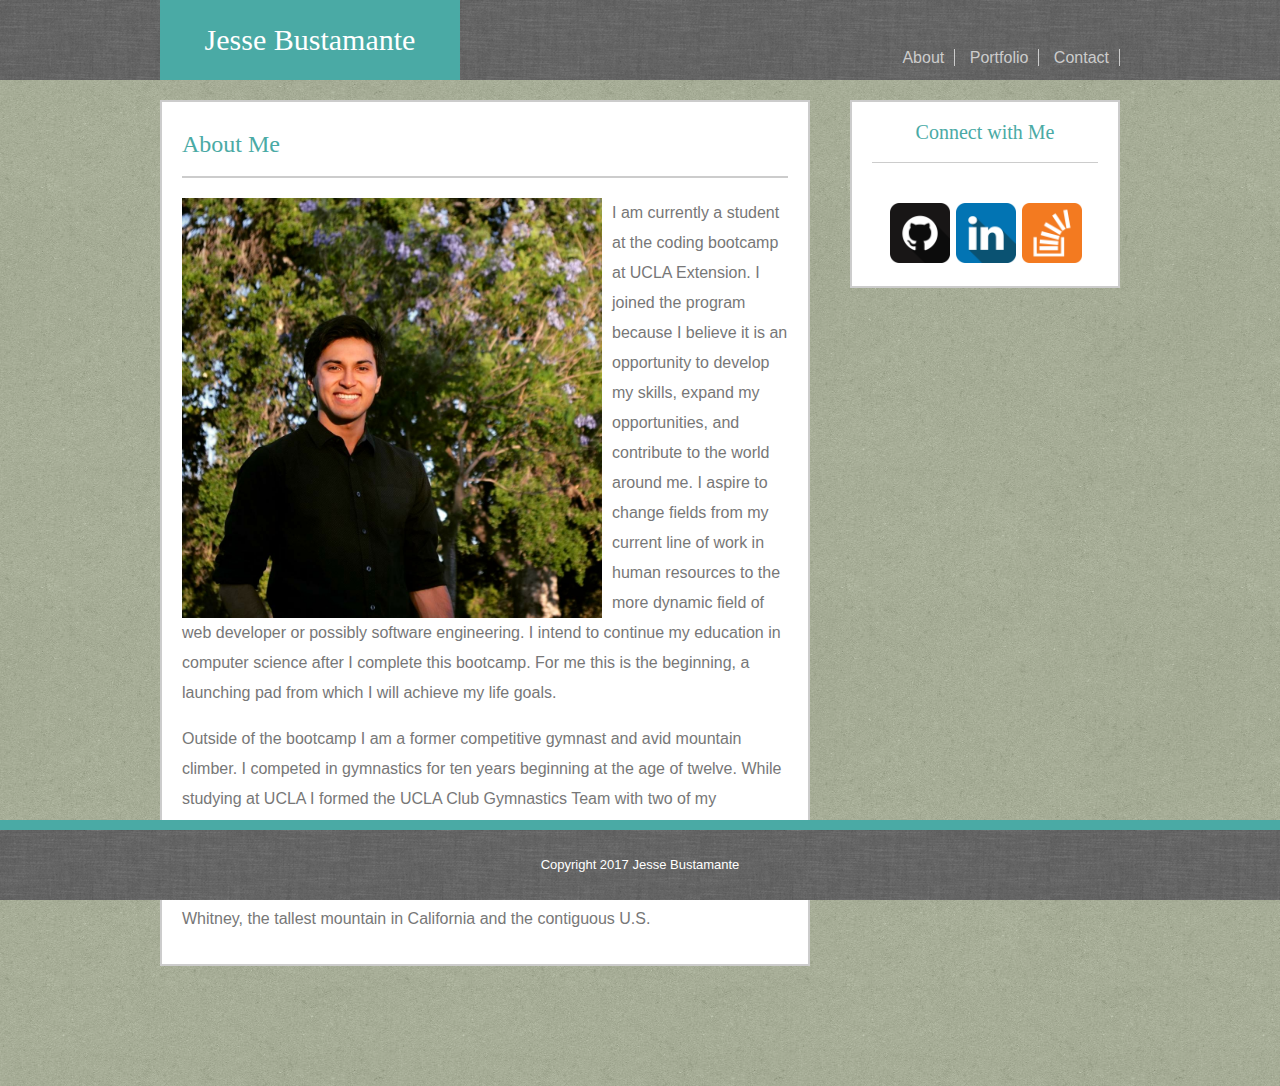
<file: index.html>
<!-- Index.html Basic-Portfolio -->

<!DOCTYPE html>
<html lang="en-us">

<head>
  <link rel="stylesheet" type="text/css" href="assets/css/reset.css">
  <link rel="stylesheet" type="text/css" href="assets/css/style.css">
  <meta charset="UTF-8">
  <meta name="viewport" content="width=device-width, initial-scale=1.0">
  <title>Jesse Bustamante</title>
</head>

<body>

<!-- Main Header -->
  <div class="mainheaderbackground">
    <div class="mainheadercontainer">
      <h1 class="headername">Jesse Bustamante</h1>
      <div class="headerlinkcontainer">
        <a class="headerlink" href="index.html">About</a>

        <a class="headerlink" href="portfolio.html">Portfolio</a>

        <a class="headerlink" href="contact.html">Contact</a>
      </div>
    </div>
  </div>

  <div class="separator"></div>
<!--Entire Content Area-->
  <div class="entirecontentarea">

<!--Main Content Area-->
    <div class="maincontent">
      <h2 class="aboutmeheader">About Me</h2>
      <img class="mainphoto" src="assets/images/Jesse.jpg" alt="This is Jesse" />

      <p class="firstparagraph"> I am currently a student at the coding bootcamp at UCLA Extension.
          I joined the program because I believe it is an opportunity to develop my skills, expand my opportunities, and contribute to the world around me.
          I aspire to change fields from my current line of work in human resources to the more dynamic field of web developer or possibly software engineering.
          I intend to continue my education in computer science after I complete this bootcamp.
          For me this is the beginning, a launching pad from which I will achieve my life goals.</p>
      <br>
      <p class="secondparagraph"> Outside of the bootcamp I am a former competitive gymnast and avid mountain climber.
          I competed in gymnastics for ten years beginning at the age of twelve.
          While studying at UCLA I formed the UCLA Club Gymnastics Team with two of my classmates and competed with a team I had supported and grown throughout my years in undergrad.
          After graduating, I began hiking regularly, which evolved over time into mountaineering.
          This year I successfully completed a Winter summit of Mt. Whitney, the tallest mountain in California and the contiguous U.S.</p>

    </div>

<!--Sidebar-->
    <div class="sidebar">

      <h2 class="connectwithme">Connect with Me</h2>

      <div class="icongroup">
        <img class="socialmediaicons" src="assets/images/githubicon.png">
        <img class="socialmediaicons" src="assets/images/linkedinicon.png">
        <img class="socialmediaicons" src="assets/images/stackoverflowicon.png">
      </div>
    </div>
  </div>

<div class="separator"></div>

<!--footer-->
    <footer>

      <p>Copyright 2017 Jesse Bustamante</p>

    </footer>

</html>
</file>
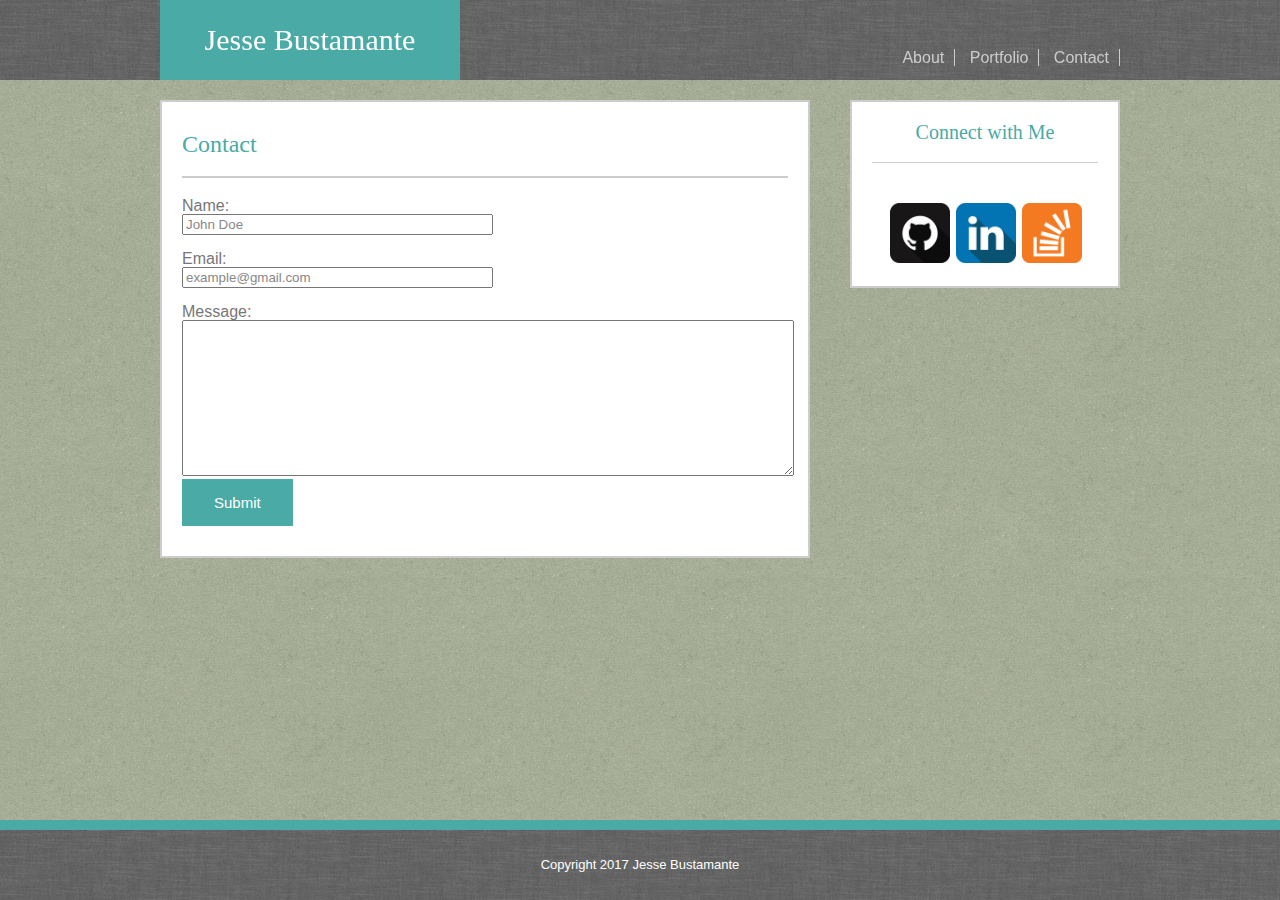
<file: contact.html>
<!-- Contact.html Basic-Portfolio -->

<!DOCTYPE html>
<html lang="en-us">

<head>
  <link rel="stylesheet" type="text/css" href="assets/css/reset.css">
  <link rel="stylesheet" type="text/css" href="assets/css/style.css">
  <meta charset="UTF-8">
  <meta name="viewport" content="width=device-width, initial-scale=1.0">
  <title>Jesse Bustamante</title>
</head>

<body>

  <!-- Main Header -->
  <div class="mainheaderbackground">
    <div class="mainheadercontainer">
      <h1 class="headername">Jesse Bustamante</h1>
      <div class="headerlinkcontainer">
        <a class="headerlink" href="index.html">About</a>

        <a class="headerlink" href="portfolio.html">Portfolio</a>

        <a class="headerlink" href="contact.html">Contact</a>
      </div>
    </div>
  </div>

  <div class="separator"></div>

<!--Entire Content Area-->
  <div class="entirecontentarea">

<!--Main Content Area-->
      <div class="maincontent">

        <h2>Contact</h2>

          <form action="/action_page.php">
            Name:
            <br>
            <input type="text" name="firstname" value="John Doe">
            <br><br>
            Email:
            <br>
            <input type="text" name="email" value="example@gmail.com">
            <br><br>
            Message:
            <br>
            <textarea type="text" name="message" rows="10" cols="25"></textarea>
          </form>

          <button type="button">Submit</button>

      </div>


  <!--Sidebar-->
      <div class="sidebar">

        <h2 class="connectwithme">Connect with Me</h2>

        <div class="icongroup">
          <img class="socialmediaicons" src="assets/images/githubicon.png">
          <img class="socialmediaicons" src="assets/images/linkedinicon.png">
          <img class="socialmediaicons" src="assets/images/stackoverflowicon.png">
        </div>
      </div>
  </div>

  <div class="separator"></div>

<!--footer-->
  <footer>

    <p>Copyright 2017 Jesse Bustamante</p>

  </footer>

</html>
</file>
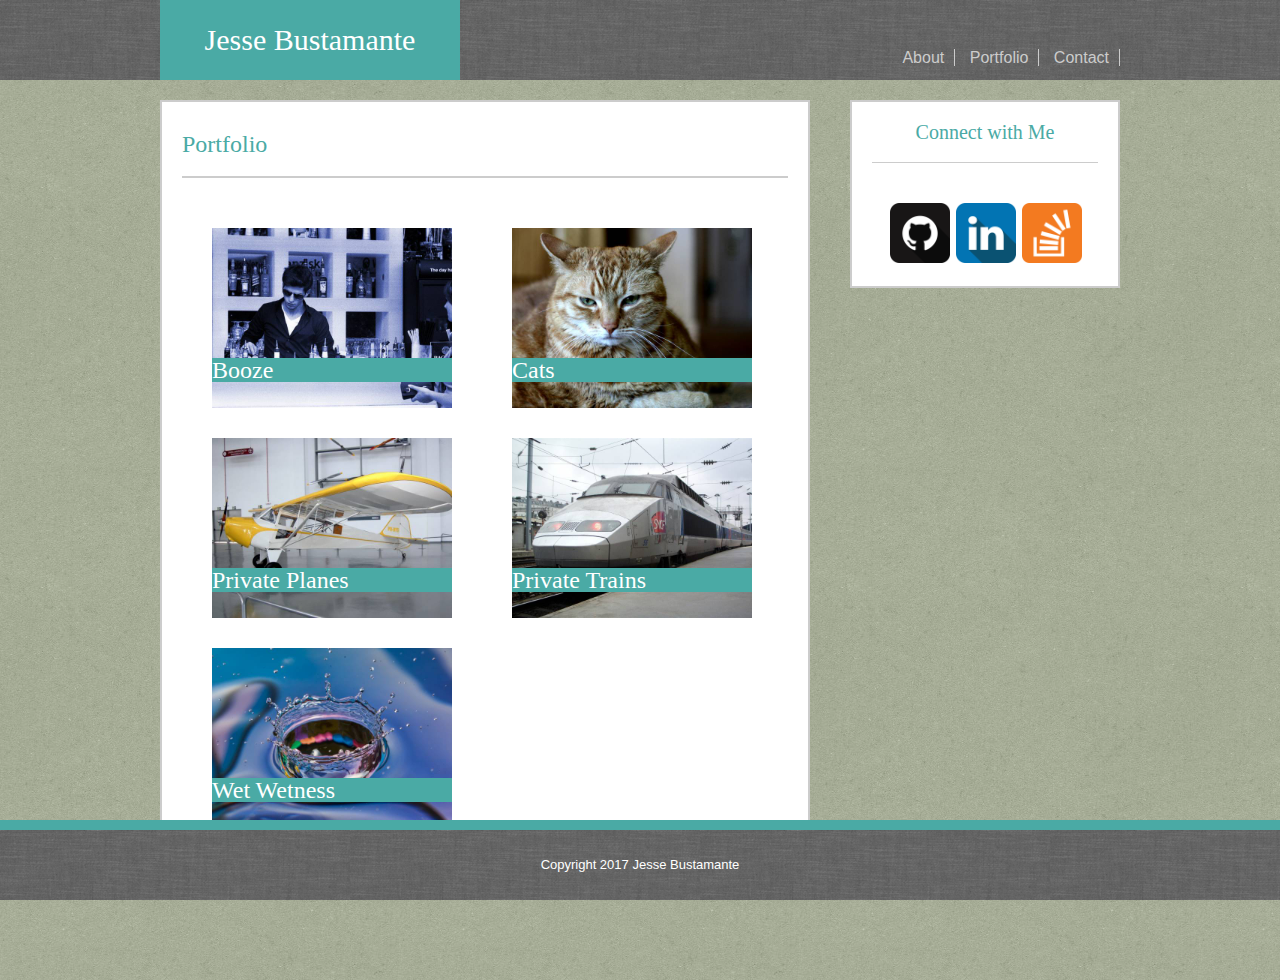
<file: portfolio.html>
<!-- Contact.html Basic-Portfolio -->

<!DOCTYPE html>
<html lang="en-us">

<head>
  <link rel="stylesheet" type="text/css" href="assets/css/reset.css">
  <link rel="stylesheet" type="text/css" href="assets/css/style.css">
  <meta charset="UTF-8">
  <meta name="viewport" content="width=device-width, initial-scale=1.0">
  <title>Jesse Bustamante</title>
</head>

<body>

  <!-- Main Header -->
  <div class="mainheaderbackground">
    <div class="mainheadercontainer">
      <h1 class="headername">Jesse Bustamante</h1>
      <div class="headerlinkcontainer">
        <a class="headerlink" href="index.html">About</a>

        <a class="headerlink" href="portfolio.html">Portfolio</a>

        <a class="headerlink" href="contact.html">Contact</a>
      </div>
    </div>
  </div>

  <div class="separator"></div>
  <!--Entire Content Area-->
  <div class="entirecontentarea">

  <!--Main Content Area-->
  <div class="maincontent">

    <h2>Portfolio</h2>
    <div class="portfoliocontainer">
      <img class="portfoliophoto" src="assets/images/booze.jpg">
      <h1 class="portfoliolabel">Booze</h1>
    </img>
    </div>
    <div class="portfoliocontainer">
      <img class="portfoliophoto" src="assets/images/cat.jpg">
      <h1 class="portfoliolabel">Cats</h1>
    </div>
    <div class="portfoliocontainer">
      <img class="portfoliophoto" src="assets/images/plane.jpg">
      <h1 class="portfoliolabel">Private Planes</h1>
    </div>
    <div class="portfoliocontainer">
      <img class="portfoliophoto" src="assets/images/train.jpg">
      <h1 class="portfoliolabel">Private Trains</h1>
    </div>
    <div class="portfoliocontainer">
      <img class="portfoliophoto" src="assets/images/drop.jpg">
      <h1 class="portfoliolabel">Wet Wetness</h1>
    </div>
  </div>

<!--Sidebar-->
    <div class="sidebar">

      <h2 class="connectwithme">Connect with Me</h2>

      <div class="icongroup">
        <img class="socialmediaicons" src="assets/images/githubicon.png">
        <img class="socialmediaicons" src="assets/images/linkedinicon.png">
        <img class="socialmediaicons" src="assets/images/stackoverflowicon.png">
      </div>
    </div>
  </div>

  <div class="separator"></div>

<!--footer-->
  <footer>

    <p>Copyright 2017 Jesse Bustamante</p>

  </footer>

</html>
</file>
<file: assets/css/style.css>
body{
  background-image: url("../images/green_cup.png");
  font-family: "Arial", "Helvetica Neue", Helvetica, sans-serif;
  color: #777777;
}

a{
  font-family: "Arial", "Helvetica Neue", Helvetica, sans-serif;
  color: #cccccc;
  text-decoration: none;
  margin: 0px;
  border: 0px;
  padding: 10px;
  height: 20px;
  width: 20px;
}

h1{
  color: #ffffff;
  background-color: #4aaaa5;
  font-family: 'Georgia', Times, Times New Roman, serif;
  font-size: x-large
}

h2{
  color: #4aaaa5;
  font-family: 'Georgia', Times, Times New Roman, serif;
  font-size: x-large;
  border-bottom: solid 2px #cccccc;
  padding-bottom: 20px;
  margin-bottom: 20px;
}

p{
  line-height: 30px;
}

form{

}

input{
  font-family: "Arial", "Helvetica Neue", Helvetica, sans-serif;
  color: #888;
  width: 50%;
}

textarea{
  font-family: "Arial", "Helvetica Neue", Helvetica, sans-serif;
  color: #888;
  width: 100%;
}

button{
    background-color: #4aaaa5;
    border: none;
    color: white;
    padding: 15px 32px;
    text-align: center;
    text-decoration: none;
    display: inline-block;
    font-size: 15px;
}

footer{
  text-align: center;
  background-color: #666666;
  color: #ffffff;
  padding-top: 20px;
  padding-bottom: 20px;
  border-top: solid 10px #4aaaa5;
  font-size: small;
  overflow: hidden;
  position: fixed;
  width: 100%;
  bottom: 0px;
  clear: both;
  background-image: url("../images/grey_wash_wall.png")
}

.mainheaderbackground{
  width: 100%;
  height: 80px;
  margin-bottom: 20px;
  background-image: url("../images/grey_wash_wall.png");
  overflow: auto;
  position: fixed;
  top: 0px;
  z-index: 10;
}

.mainheadercontainer{
  width: 960px;
  height: 80px;
  margin-left: auto;
  margin-right: auto;
  overflow: auto;
}

.headername{
  text-align: center;
  font-size: 30px;
  height: 55px;
  width: 300px;
  padding-top: 25px;
  margin-left: auto;
  margin-right: auto;
  float: left;
}

.headerlinkcontainer{
  text-align: right;
  width: 300px;
  height: 10px;
  margin-top: 50px;
  float: right;
}

.headerlink{
  border-right: 1px solid #cccccc;
  padding-top: 0px;
  padding-bottom: 0px;
}

.entirecontentarea{
  width: 960px;
  margin: auto;
  clear: both;
  margin-bottom: 20px;
}

.maincontent{
  background-color: #ffffff;
  width: 606px;
  padding: 20px;
  padding-top: 30px;
  padding-bottom: 30px;
  border: solid 2px #cccccc;
  margin-bottom: 20px;
  float: left;
}

.mainphoto{
  height: auto;
  width: 420px;
  margin-right: 10px;
  float: left;
  clear: both;
}

.sidebar{
  background-color: #ffffff;
  text-align: center;
  width: 266px;
  border: solid 2px #cccccc;
  margin-left: 40px;
  float: left;
}

.icongroup{
  margin: auto;
  padding: 20px;
}

.socialmediaicons{
  margin-left: 2px;
  height: auto;
  width: 60px;
}

.connectwithme{
  text-align: center;
  font-size: 20px;
  padding-bottom: 20px;
  margin-top: 20px;
  margin-left: 20px;
  margin-right: 20px;
  border-bottom: solid 1px #cccccc;
}

.portfoliocontainer{
  width: 240px;
  height: 180px;
  margin: 30px;
  margin-bottom: 0px;
  float: left;
}

.portfoliophoto{
  display: block;
  width: 100%;
  height: auto;
  float: left;
  position: relative;
}

.portfoliolabel{
  width: 240px;
  margin-top: 130px;
  position: absolute;
}

.separator{
  height: 100px;
  width: 100%;
  background-image:url("../images/green_cup.png");
  clear: both;
}

@media screen and (max-width: 980px) {

  .mainheaderbackground{
    max-width: 980px;
  }

  .mainheadercontainer{
    max-width: 748px;
  }

  .entirecontentarea{
    max-width: 748px;
  }

  .maincontent{
    max-width: 448px;
  }

  .sidebar{
    max-width: 212px;
  }

  .connectwithme{
    margin-bottom: 0px;
  }

  .socialmediaicons{
    width: 50px;
  }

  .mainphoto{
    float: none;
    width: 100%;
  }

  .portfoliocontainer{
    width: 400px;
    height: auto;
    margin: 30px;
  }

  .portfoliolabel{
    width: 400px;
    margin-top: 240px;
    text-align: center;
  }

}

@media screen and (max-width: 768px){

  .mainheaderbackground{
    max-width: 748px;
  }

  .mainheadercontainer{
    max-width: 620px;
  }

  .entirecontentarea{
    max-width: 620px;
  }

  .maincontent{
    max-width: 576px;
  }

  .sidebar{
    max-width: 616px;
    width: 616px;
    margin: 0px
  }

  .connectwithme{
    margin-bottom: 0px;
  }

  .socialmediaicons{
    width: 50px;
  }

  .mainphoto{
    width: 320px;
    float: left;
  }

  .portfoliocontainer{
    width: 240px;
    margin: 20px;
    margin-bottom: 0px;
    float: left;
  }

  .portfoliophoto{
    width: 100%;
    float: left;
    position: relative;
  }

  .portfoliolabel{
    width: 240px;
    margin-top: 130px;
    position: absolute;
  }
}

@media screen and (max-width: 640px){

    .mainheaderbackground{
      max-width: 640px;
      width: 640px;
      height: auto;
    }

    .mainheadercontainer{
      max-width: 640px;
      height: auto;
    }

    .headername{
      max-width: 640px;
      width: auto;
      padding-left: 0px;
      padding-right: 0px;
      margin: 0px;
      float: none;
    }

    .headerlinkcontainer{
      max-width: 640px;
      width:640px;
      height: auto;
      padding: 20px;
      padding-left: 0px;
      padding-right: 0px;
      margin: 0px;
      text-align: center;
    }

    .headerlink{
      padding-left: 70px;
      padding-right: 70px;
    }

    .entirecontentarea{
      max-width: 640px;
    }

    .maincontent{
      max-width: 480px;
      clear: both;
      margin: 58px;
      margin-bottom: 20px;
    }

    .sidebar{
      max-width: 520px;
      width: 520px;
      margin: 58px;
      margin-top: 0px;
    }

    .mainphoto{
      float: none;
      width: 80%;
      margin-left: 48px;
      margin-right: 48px;
    }

    .portfoliocontainer{
      width: 400px;
      height: auto;
      margin: 40px;
    }

    .portfoliolabel{
      width: 400px;
      margin-top: 240px
    }
}
</file>
